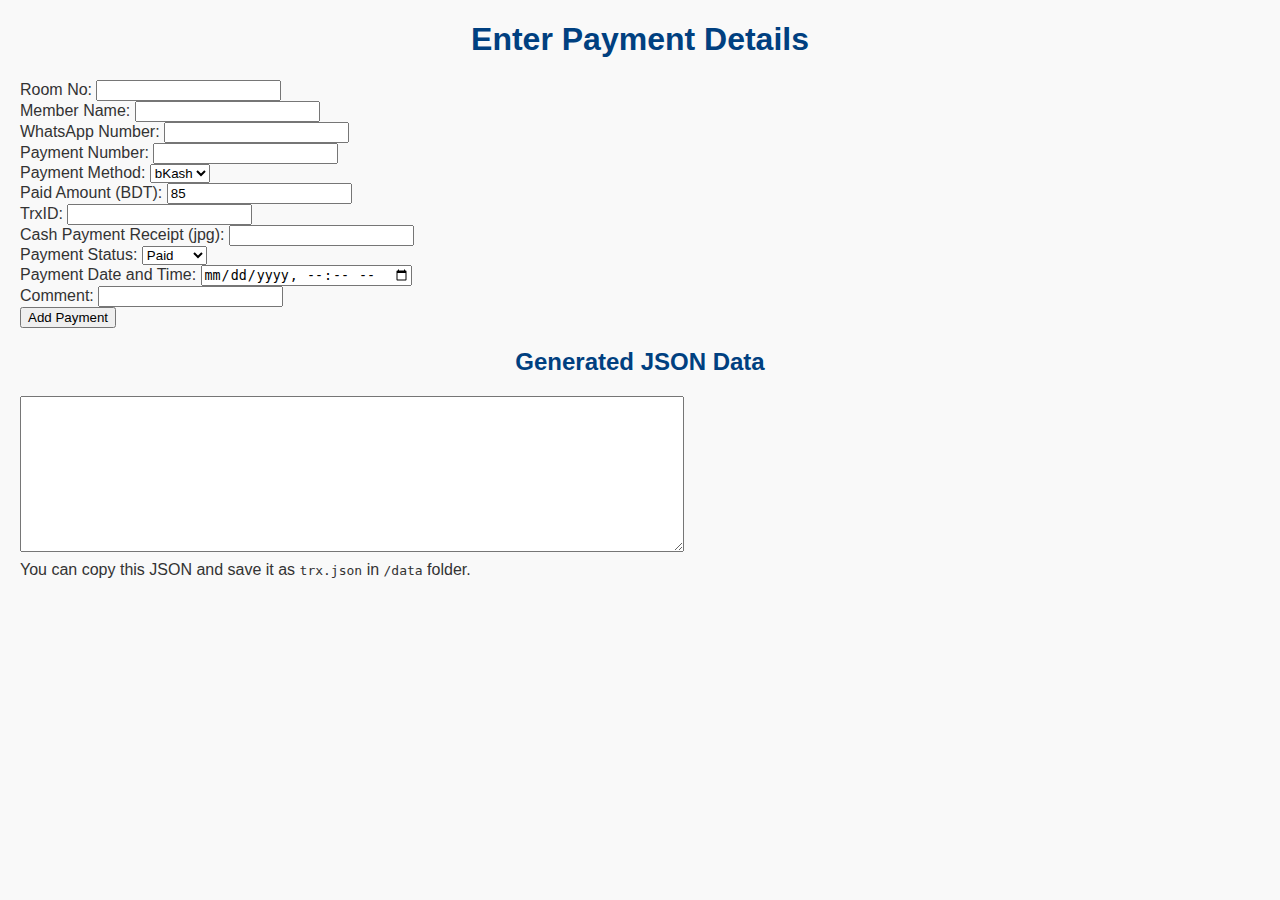
<file: admin-panel-310/index.html>
<!DOCTYPE html>
<html lang="en">
<head>
  <meta charset="UTF-8">
  <title>Iqbal Villa - Enter Payment</title>
  <link rel="stylesheet" href="../wifi/style.css">
</head>
<body>

<h1>Enter Payment Details</h1>

<form id="payment-form">
  <label>Room No: <input type="text" id="roomNo" required></label><br>
  <label>Member Name: <input type="text" id="memberName" required></label><br>
  <label>WhatsApp Number: <input type="text" id="whatsapp" required></label><br>
  <label>Payment Number: <input type="text" id="paymentNo"></label><br>

  <label>Payment Method:
    <select id="paymentMethod">
      <option value="bKash">bKash</option>
      <option value="Cash">Cash</option>
    </select>
  </label><br>

  <label>Paid Amount (BDT): <input type="number" id="paidAmount" value="85" required></label><br>
  
  <label>TrxID: <input type="text" id="trxID"></label><br>
  <label>Cash Payment Receipt (jpg): <input type="text" id="receipt"></label><br>
  
  <label>Payment Status:
    <select id="status">
      <option value="Paid">Paid</option>
      <option value="Unpaid">Unpaid</option>
    </select>
  </label><br>

  <label>Payment Date and Time: <input type="datetime-local" id="dateTime"></label><br>
  <label>Comment: <input type="text" id="comment"></label><br>

  <button type="submit">Add Payment</button>
</form>

<h2>Generated JSON Data</h2>
<textarea id="jsonOutput" rows="10" cols="80"></textarea><br>
<p>You can copy this JSON and save it as <code>trx.json</code> in <code>/data</code> folder.</p>

<script src="script.js"></script>
</body>
</html>
</file>
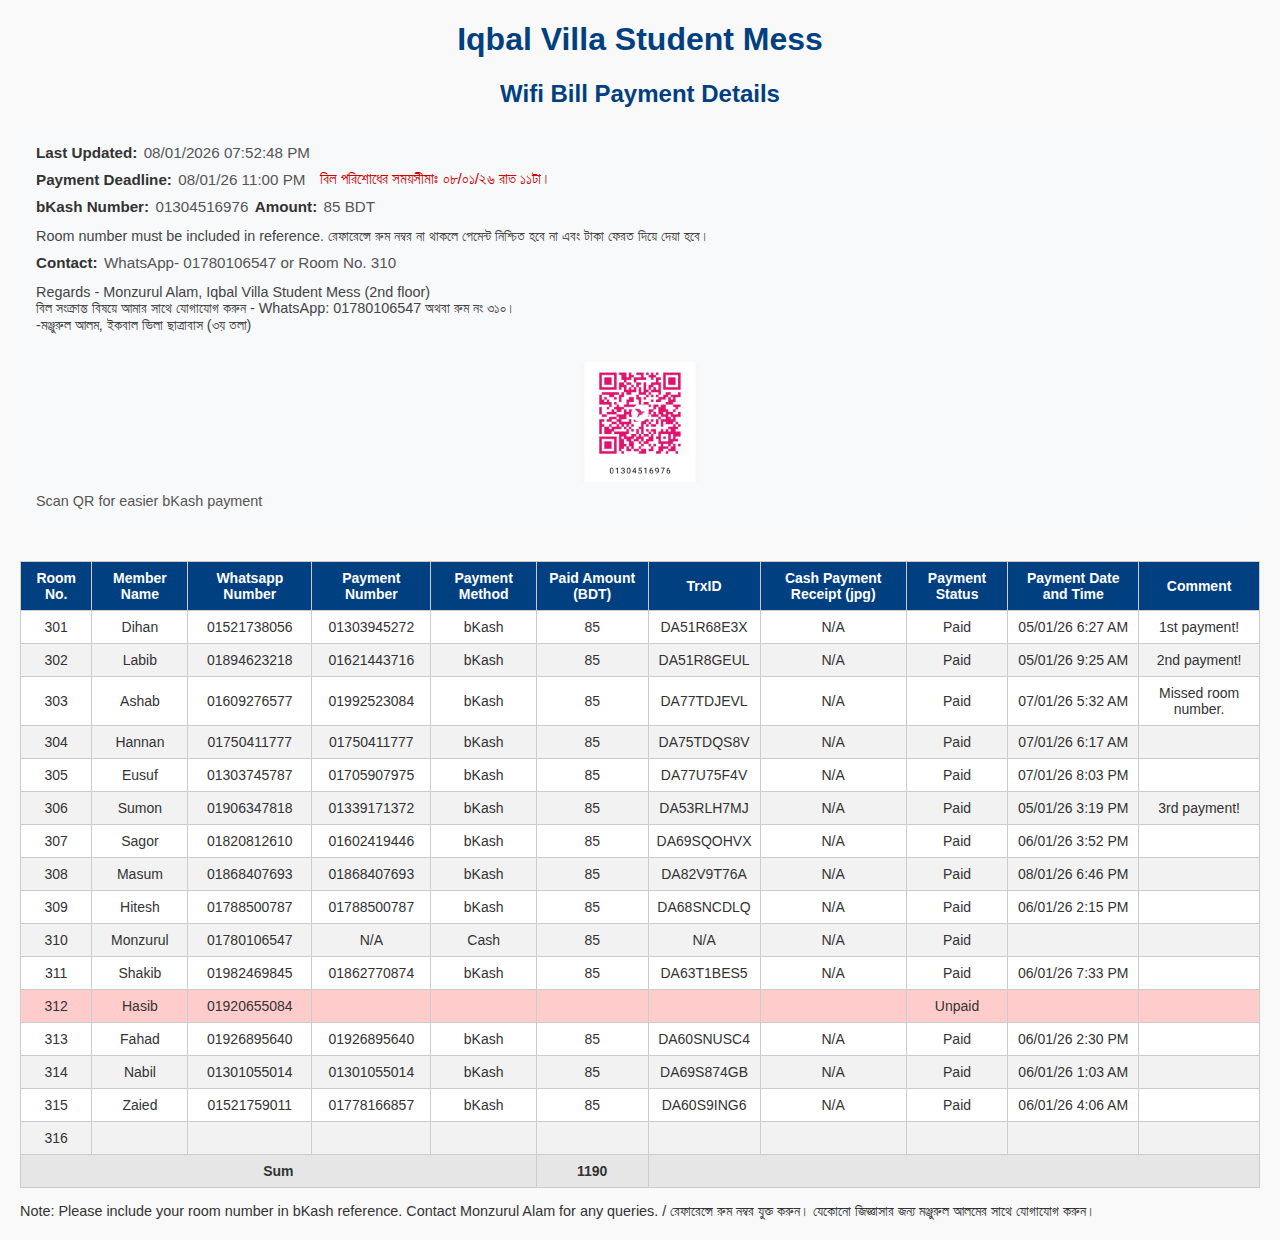
<file: wifi/index.html>
<!DOCTYPE html>
<html lang="en">
<head>
  <meta charset="UTF-8">
  <title>Iqbal Villa Student Mess - WiFi Payments</title>
  <link rel="stylesheet" href="style.css">
</head>
<body>

<h1>Iqbal Villa Student Mess</h1>
<h2>Wifi Bill Payment Details</h2>

<div class="info-section">

  <div class="info-row">
    <span class="label">Last Updated:</span>
    <span class="value">08/01/2026 07:52:48 PM</span>
  </div>

  <div class="info-row">
    <span class="label">Payment Deadline:</span>
    <span class="value">08/01/26 11:00 PM</span>
    <span class="bangla">বিল পরিশোধের সময়সীমাঃ ০৮/০১/২৬ রাত ১১টা।</span>
  </div>

  <div class="info-row">
    <span class="label">bKash Number:</span>
    <span class="value">01304516976</span>
    <span class="label">Amount:</span>
    <span class="value">85 BDT</span>
  </div>

  <div class="info-row note">
    Room number must be included in reference. রেফারেন্সে রুম নম্বর না থাকলে পেমেন্ট নিশ্চিত হবে না এবং টাকা ফেরত দিয়ে দেয়া হবে।
  </div>

  <div class="info-row">
    <span class="label">Contact:</span>
    <span class="value">WhatsApp- 01780106547 or Room No. 310</span>
  </div>

  <div class="info-row note">
    Regards - Monzurul Alam, Iqbal Villa Student Mess (2nd floor) <br>
    বিল সংক্রান্ত বিষয়ে আমার সাথে যোগাযোগ করুন - WhatsApp: 01780106547 অথবা রুম নং ৩১০। <br>
    -মঞ্জুরুল আলম, ইকবাল ভিলা ছাত্রাবাস (৩য় তলা)
  </div>

  <div class="info-row qr-row">
    <img class="qr" src="qr.jpg" alt="Scan QR for bKash payment">
    <span class="qr-text">Scan QR for easier bKash payment</span>
  </div>

</div>


<div class="table-container">
<table id="payments-table">
<thead>
<tr>
  <th>Room No.</th>
  <th>Member Name</th>
  <th>Whatsapp Number</th>
  <th>Payment Number</th>
  <th>Payment Method</th>
  <th>Paid Amount (BDT)</th>
  <th>TrxID</th>
  <th>Cash Payment Receipt (jpg)</th>
  <th>Payment Status</th>
  <th>Payment Date and Time</th>
  <th>Comment</th>
</tr>
</thead>

<tbody>
<tr><td>301</td><td>Dihan</td><td>01521738056</td><td>01303945272</td><td>bKash</td><td>85</td><td>DA51R68E3X</td><td>N/A</td><td>Paid</td><td>05/01/26 6:27 AM</td><td>1st payment!</td></tr>

<tr><td>302</td><td>Labib</td><td>01894623218</td><td>01621443716</td><td>bKash</td><td>85</td><td>DA51R8GEUL</td><td>N/A</td><td>Paid</td><td>05/01/26 9:25 AM</td><td>2nd payment!</td></tr>

<tr><td>303</td><td>Ashab</td><td>01609276577</td><td>01992523084</td><td>bKash</td><td>85</td><td>DA77TDJEVL</td><td>N/A</td><td>Paid</td><td>07/01/26 5:32 AM</td><td>Missed room number.</td></tr>

<tr><td>304</td><td>Hannan</td><td>01750411777</td><td>01750411777</td><td>bKash</td><td>85</td><td>DA75TDQS8V</td><td>N/A</td><td>Paid</td><td>07/01/26 6:17 AM</td><td></td></tr>

<tr><td>305</td><td>Eusuf</td><td>01303745787</td><td>01705907975</td><td>bKash</td><td>85</td><td>DA77U75F4V</td><td>N/A</td><td>Paid</td><td>07/01/26 8:03 PM</td><td></td></tr>

<tr><td>306</td><td>Sumon</td><td>01906347818</td><td>01339171372</td><td>bKash</td><td>85</td><td>DA53RLH7MJ</td><td>N/A</td><td>Paid</td><td>05/01/26 3:19 PM</td><td>3rd payment!</td></tr>

<tr><td>307</td><td>Sagor</td><td>01820812610</td><td>01602419446</td><td>bKash</td><td>85</td><td>DA69SQOHVX</td><td>N/A</td><td>Paid</td><td>06/01/26 3:52 PM</td><td></td></tr>

<tr><td>308</td><td>Masum</td><td>01868407693</td><td>01868407693</td><td>bKash</td><td>85</td><td>DA82V9T76A</td><td>N/A</td><td>Paid</td><td>08/01/26 6:46 PM</td><td></td></tr>

<tr><td>309</td><td>Hitesh</td><td>01788500787</td><td>01788500787</td><td>bKash</td><td>85</td><td>DA68SNCDLQ</td><td>N/A</td><td>Paid</td><td>06/01/26 2:15 PM</td><td></td></tr>

<tr><td>310</td><td>Monzurul</td><td>01780106547</td><td>N/A</td><td>Cash</td><td>85</td><td>N/A</td><td>N/A</td><td>Paid</td><td></td><td></td></tr>

<tr><td>311</td><td>Shakib</td><td>01982469845</td><td>01862770874</td><td>bKash</td><td>85</td><td>DA63T1BES5</td><td>N/A</td><td>Paid</td><td>06/01/26 7:33 PM</td><td></td></tr>

<tr><td>312</td><td>Hasib</td><td>01920655084</td><td></td><td></td><td></td><td></td><td></td><td>Unpaid</td><td></td><td></td></tr>

<tr><td>313</td><td>Fahad</td><td>01926895640</td><td>01926895640</td><td>bKash</td><td>85</td><td>DA60SNUSC4</td><td>N/A</td><td>Paid</td><td>06/01/26 2:30 PM</td><td></td></tr>

<tr><td>314</td><td>Nabil</td><td>01301055014</td><td>01301055014</td><td>bKash</td><td>85</td><td>DA69S874GB</td><td>N/A</td><td>Paid</td><td>06/01/26 1:03 AM</td><td></td></tr>

<tr><td>315</td><td>Zaied</td><td>01521759011</td><td>01778166857</td><td>bKash</td><td>85</td><td>DA60S9ING6</td><td>N/A</td><td>Paid</td><td>06/01/26 4:06 AM</td><td></td></tr>

<tr><td>316</td><td></td><td></td><td></td><td></td><td></td><td></td><td></td><td></td><td></td><td></td></tr>
</tbody>

<tfoot>
<tr>
  <td colspan="5"><strong>Sum</strong></td>
  <td><strong>1190</strong></td>
  <td colspan="5"></td>
</tr>
</tfoot>

</table>
</div>

<p class="note">
Note: Please include your room number in bKash reference. 
Contact Monzurul Alam for any queries. / 
রেফারেন্সে রুম নম্বর যুক্ত করুন। যেকোনো জিজ্ঞাসার জন্য মঞ্জুরুল আলমের সাথে যোগাযোগ করুন।
</p>

<script src="script.js"></script>
</body>
</html>
</file>
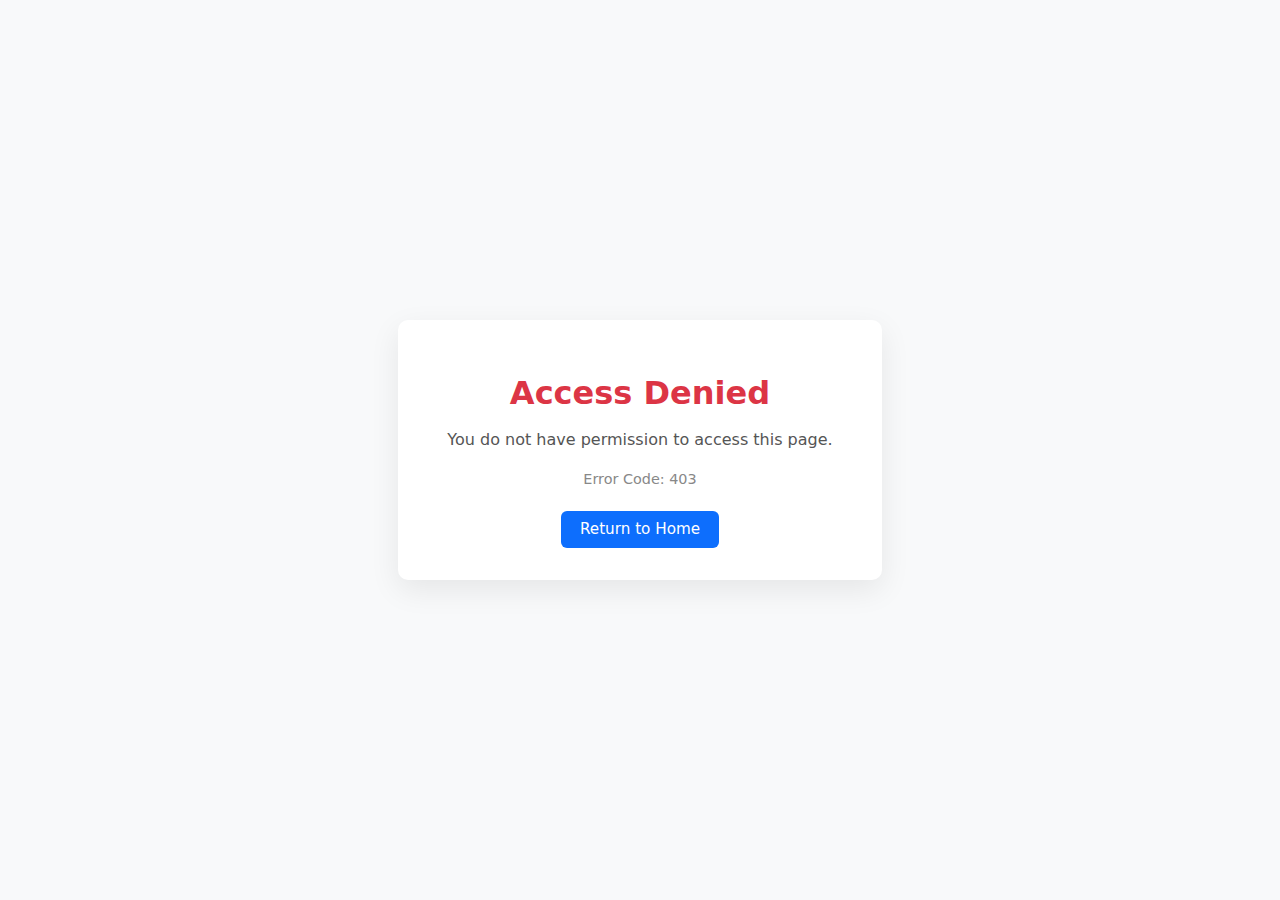
<file: admin-panel-310/reject.html>
<!DOCTYPE html>
<html lang="en">
<head>
  <meta charset="UTF-8">
  <title>Access Denied</title>
  <meta name="viewport" content="width=device-width, initial-scale=1.0">

  <style>
    body {
      margin: 0;
      font-family: system-ui, -apple-system, BlinkMacSystemFont, "Segoe UI", Roboto, Arial, sans-serif;
      background-color: #f8f9fa;
      display: flex;
      justify-content: center;
      align-items: center;
      height: 100vh;
    }

    .box {
      background: #ffffff;
      padding: 2rem;
      max-width: 420px;
      width: 90%;
      text-align: center;
      border-radius: 10px;
      box-shadow: 0 10px 30px rgba(0,0,0,0.08);
    }

    h1 {
      color: #dc3545;
      font-size: 2rem;
      margin-bottom: 0.5rem;
    }

    p {
      color: #555;
      margin-bottom: 1.2rem;
      line-height: 1.5;
    }

    .code {
      font-size: 0.9rem;
      color: #888;
      margin-bottom: 1.5rem;
    }

    a {
      display: inline-block;
      text-decoration: none;
      color: #fff;
      background: #0d6efd;
      padding: 0.6rem 1.2rem;
      border-radius: 6px;
      font-size: 0.95rem;
    }

    a:hover {
      background: #0b5ed7;
    }
  </style>
</head>
<body>

  <div class="box">
    <h1>Access Denied</h1>
    <p>You do not have permission to access this page.</p>
    <div class="code">Error Code: 403</div>

    <a href="/iqbalvilla/wifi/index.html">
      Return to Home
    </a>
  </div>

</body>
</html>
</file>
<file: wifi/style.css>
body {
  font-family: Arial, sans-serif;
  margin: 20px;
  background-color: #f9f9f9;
  color: #333;
}

h1, h2 {
  text-align: center;
  color: #004080;
}

p {
  margin: 5px 0;
}

.important {
  color: #b30000;
  font-weight: bold;
}

.info-section {
  display: flex;
  flex-direction: column;
  gap: 0.6rem;
  background: #f8f9fa;
  padding: 1rem;
  border-radius: 8px;
  margin-bottom: 1rem;
  font-family: Arial, sans-serif;
}

.info-row {
  display: flex;
  flex-wrap: wrap;
  align-items: center;
  font-size: 0.95rem;
  gap: 0.4rem;
}

.info-row .label {
  font-weight: bold;
  color: #333;
}

.info-row .value {
  color: #555;
}

.info-row.note {
  flex-basis: 100%;
  font-size: 0.9rem;
  color: #444;
  margin-top: 0.2rem;
}

.info-row .bangla {
  margin-left: 0.5rem;
  color: #c00;
}

.qr-row {
  flex-direction: column;
  align-items: flex-start;
  margin-top: 0.5rem;
}

.qr-row img.qr {
  max-width: 120px;
  height: auto;
  margin-bottom: 0.3rem;
}

.qr-row .qr-text {
  font-size: 0.9rem;
  color: #555;
}

.qr {
  display: block;
  margin: 10px auto;
  max-width: 150px;
}

.table-container {
  overflow-x: auto; /* Makes table scrollable on small screens */
}

table {
  border-collapse: collapse;
  width: 100%;
  margin-top: 20px;
  background-color: #fff;
  min-width: 800px; /* ensure table doesn't shrink too much */
}

th, td {
  border: 1px solid #ccc;
  padding: 8px;
  text-align: center;
  font-size: 14px;
}

th {
  background-color: #004080;
  color: #fff;
}

tr:nth-child(even) {
  background-color: #f2f2f2;
}

tfoot td {
  font-weight: bold;
  background-color: #e6e6e6;
}

.note {
  margin-top: 15px;
  font-size: 0.9em;
}

/* Responsive tweaks */
@media screen and (max-width: 768px) {
  th, td {
    padding: 6px;
    font-size: 12px;
  }

  h1, h2 {
    font-size: 18px;
  }

  .qr {
    max-width: 120px;
  }
}
</file>
